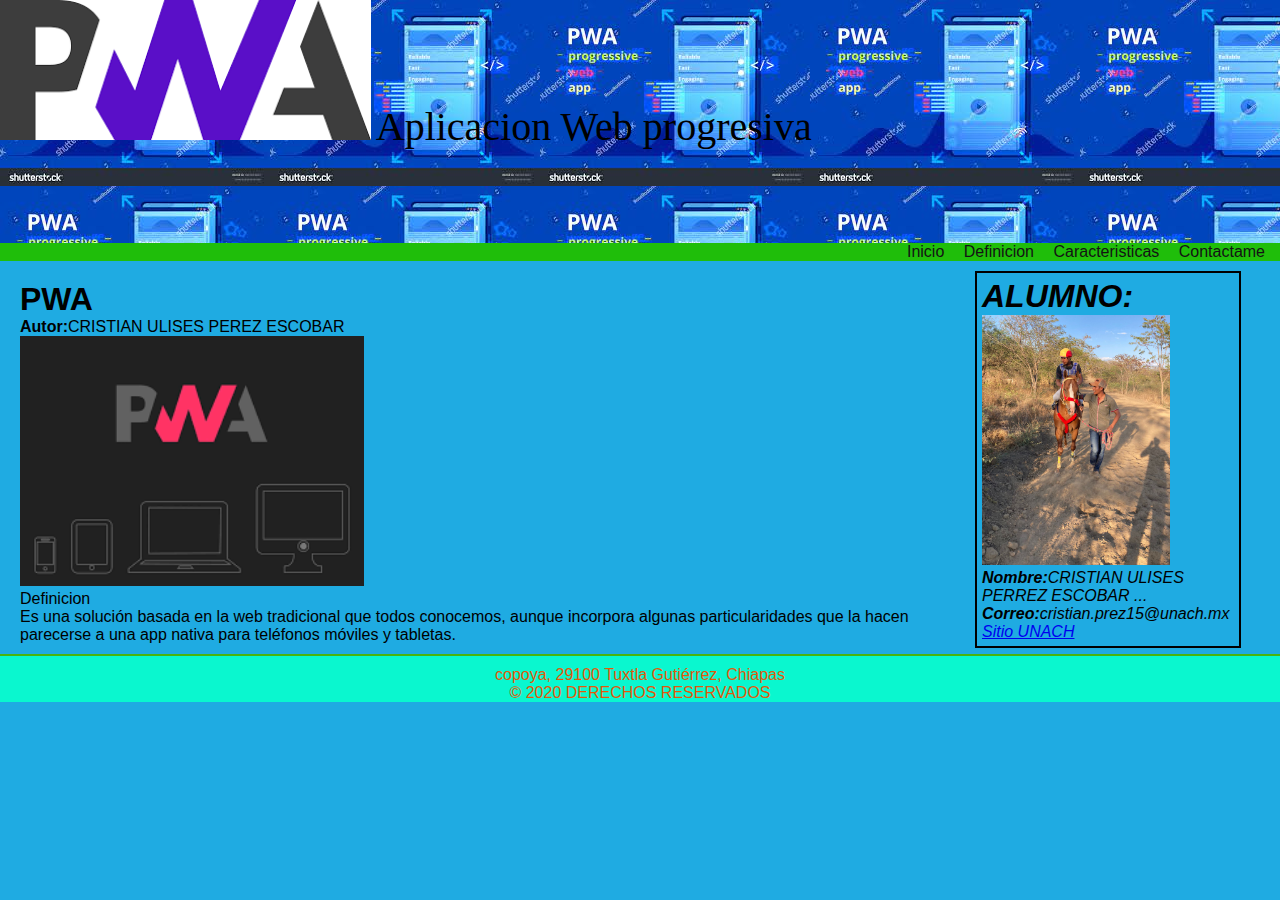
<file: PRACTICA8/index.html>
<!DOCTYPE html>
<html lang="en">
<head>
    <meta charset="UTF-8">
    <meta name="viewport" content="width=device-width, initial-scale=1.0">
    <title>Aplicacion Web progresiva</title>
    <link rel="stylesheet" href="CSS/style.css">
</head>
<body>
    <header> <!--encabezado-->
        <div id="Titulo">
            <img src="IMG/logo1.png" alt="Mi logo" id="logo" />
            <h1>Aplicacion Web progresiva</h1>
        </div>
        <nav> <!--menu-->
            <ul>
                <li><a href="index.html">Inicio</a></li>
                <li><a href="Definicion.html">Definicion</a></li>
                <li><a href="Caracteristicas.html">Caracteristicas</a></li>
                <li><a href="Contactame.html">Contactame</a></li>
            </ul>

        </nav>
        

        

    </header>
    <article>
        <section>
            <h1>PWA</h1>
            <p><strong>Autor:</strong>CRISTIAN ULISES PEREZ ESCOBAR</p>
            <div>
                <img src="IMG/contenido.png" alt="">
                <p><span>Definicion</span></p>
            </div>
                <p>Es una solución basada en la web tradicional que todos conocemos, aunque incorpora algunas particularidades que la hacen parecerse a una app 
                    nativa para teléfonos móviles y tabletas.</p>
            </section>
        <aside>
            <h1>ALUMNO:</h1>
            <p id="ALUMNOPERFIL"> <IMg src="IMG/mi foto.jpeg" alt="perfil" /></p>
            <P><STrong>Nombre:</STrong>CRISTIAN ULISES PERREZ ESCOBAR ...</P>
            <P><STrong>Correo:</STrong>cristian.prez15@unach.mx</P>
            <p><a href="Http://www.uv.unach.mx"> Sitio UNACH</a></p>
        </aside>
    </article>
    <footer><!--pie de pagina-->
        <P>copoya, 29100 Tuxtla Gutiérrez, Chiapas </P>
        <P>&COPY; 2020 DERECHOS RESERVADOS</P>
        
        
    </footer>
    
    
</body>
</html>
</file>
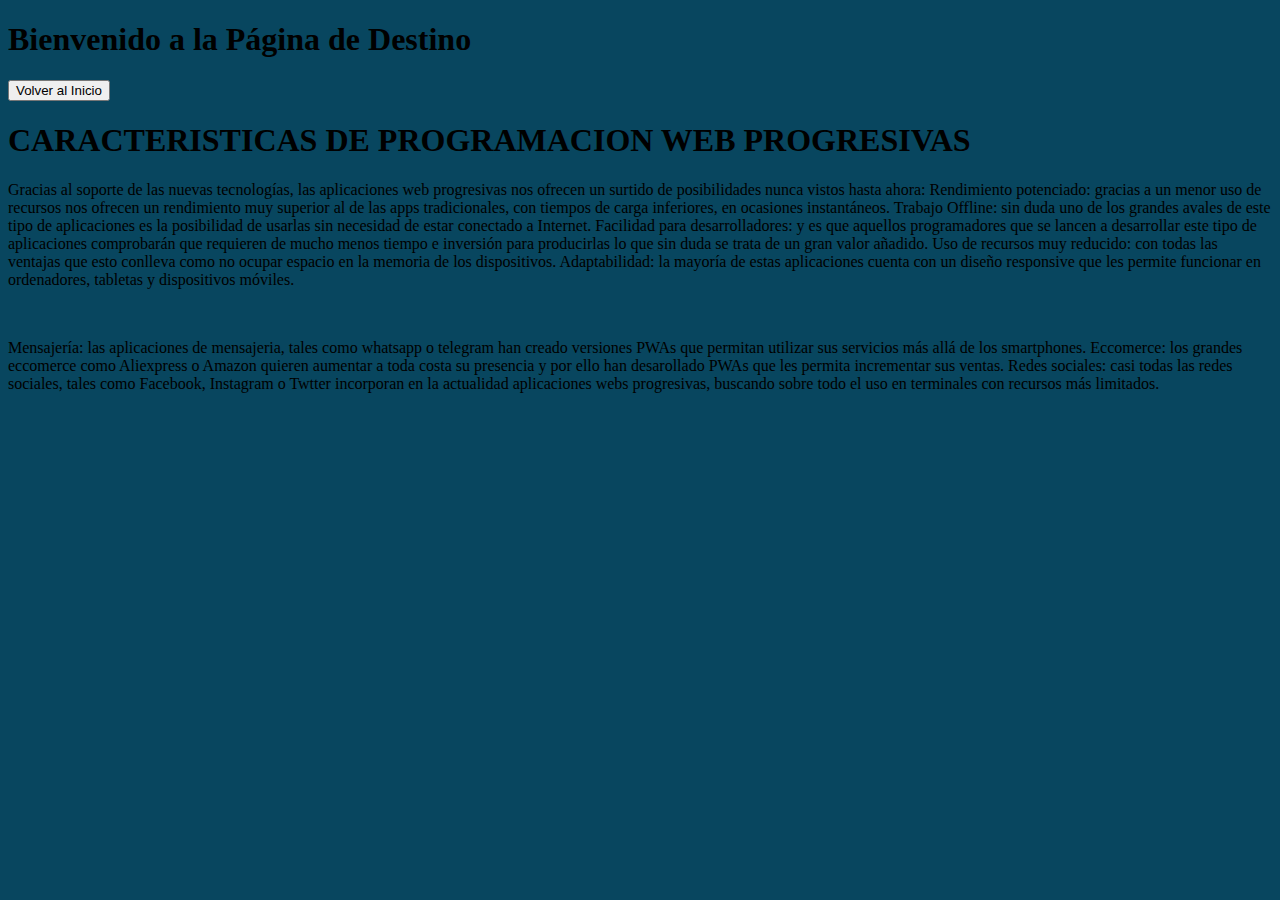
<file: PRACTICA8/Caracteristicas.html>
<!DOCTYPE html>
<html lang="en">
<head>
    <meta charset="UTF-8">
    <meta name="viewport" content="width=device-width, initial-scale=1.0">
    <title>Document</title>
    <title>Fondo de Color</title>
    <style>
        body {
            background-color: rgb(8, 70, 95); /* Rojo en valores RGB */
        }
    </style>
</head>
<body>
    <h1>Bienvenido a la Página de Destino</h1>
    
    <!-- Un botón que lleva de vuelta al inicio -->
    <a href="index.html">
        <button>Volver al Inicio</button>
    </a>
    <h1>CARACTERISTICAS DE PROGRAMACION WEB PROGRESIVAS</h1>
    <P>Gracias al soporte de las nuevas tecnologías, las aplicaciones web progresivas nos ofrecen un surtido de posibilidades nunca vistos hasta ahora:

        Rendimiento potenciado: gracias a un menor uso de recursos nos ofrecen un rendimiento muy superior al de las apps tradicionales, con tiempos de carga inferiores, en ocasiones instantáneos.
        Trabajo Offline: sin duda uno de los grandes avales de este tipo de aplicaciones es la posibilidad de usarlas sin necesidad de estar conectado a Internet.
        Facilidad para desarrolladores: y es que aquellos programadores que se lancen a desarrollar este tipo de aplicaciones comprobarán que requieren de mucho menos tiempo e inversión para producirlas lo que sin duda se trata de un gran valor añadido.
        Uso de recursos muy reducido: con todas las ventajas que esto conlleva como no ocupar espacio en la memoria de los dispositivos.
        Adaptabilidad: la mayoría de estas aplicaciones cuenta con un diseño responsive que les permite funcionar en ordenadores, tabletas y dispositivos móviles.</P><br>
    <p>Mensajería: las aplicaciones de mensajeria, tales como whatsapp o telegram han creado versiones PWAs que permitan utilizar sus servicios más allá de los smartphones.
        Eccomerce: los grandes eccomerce como Aliexpress o Amazon quieren aumentar a toda costa su presencia y por ello han desarollado PWAs que les permita incrementar sus ventas.
        Redes sociales: casi todas las redes sociales, tales como Facebook, Instagram o Twtter incorporan en la actualidad aplicaciones webs progresivas, buscando sobre todo el uso en terminales con recursos más limitados.</p><br>
    
</body>
</html>
</file>
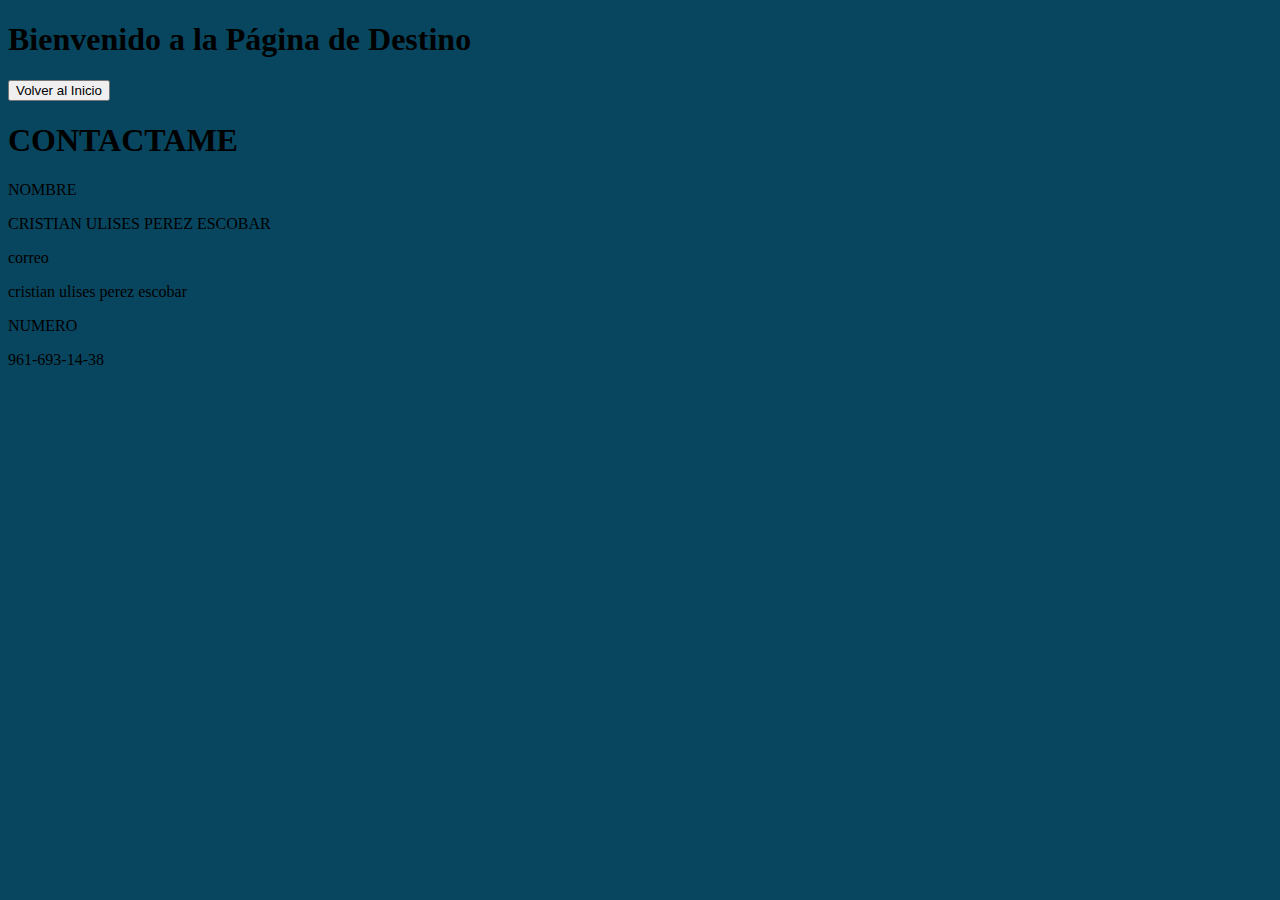
<file: PRACTICA8/contactame.html>
<!DOCTYPE html>
<html lang="en">
<head>
    <meta charset="UTF-8">
    <meta name="viewport" content="width=device-width, initial-scale=1.0">
    <title>Document</title>
    <title>Fondo de Color</title>
    <style>
        body {
            background-color: rgb(8, 70, 95); 
        }
    </style>
</head>
<body>
    <h1>Bienvenido a la Página de Destino</h1>
    
    <!-- Un botón que lleva de vuelta al inicio -->
    <a href="index.html">
        <button>Volver al Inicio</button>
    </a>
    <h1>CONTACTAME</h1>
    <P>NOMBRE</P><p>CRISTIAN ULISES PEREZ ESCOBAR </p>
    <P> correo</P><p>cristian ulises perez escobar</p>
    <P>NUMERO</P><P>961-693-14-38</P>
</body>
</html>
</file>
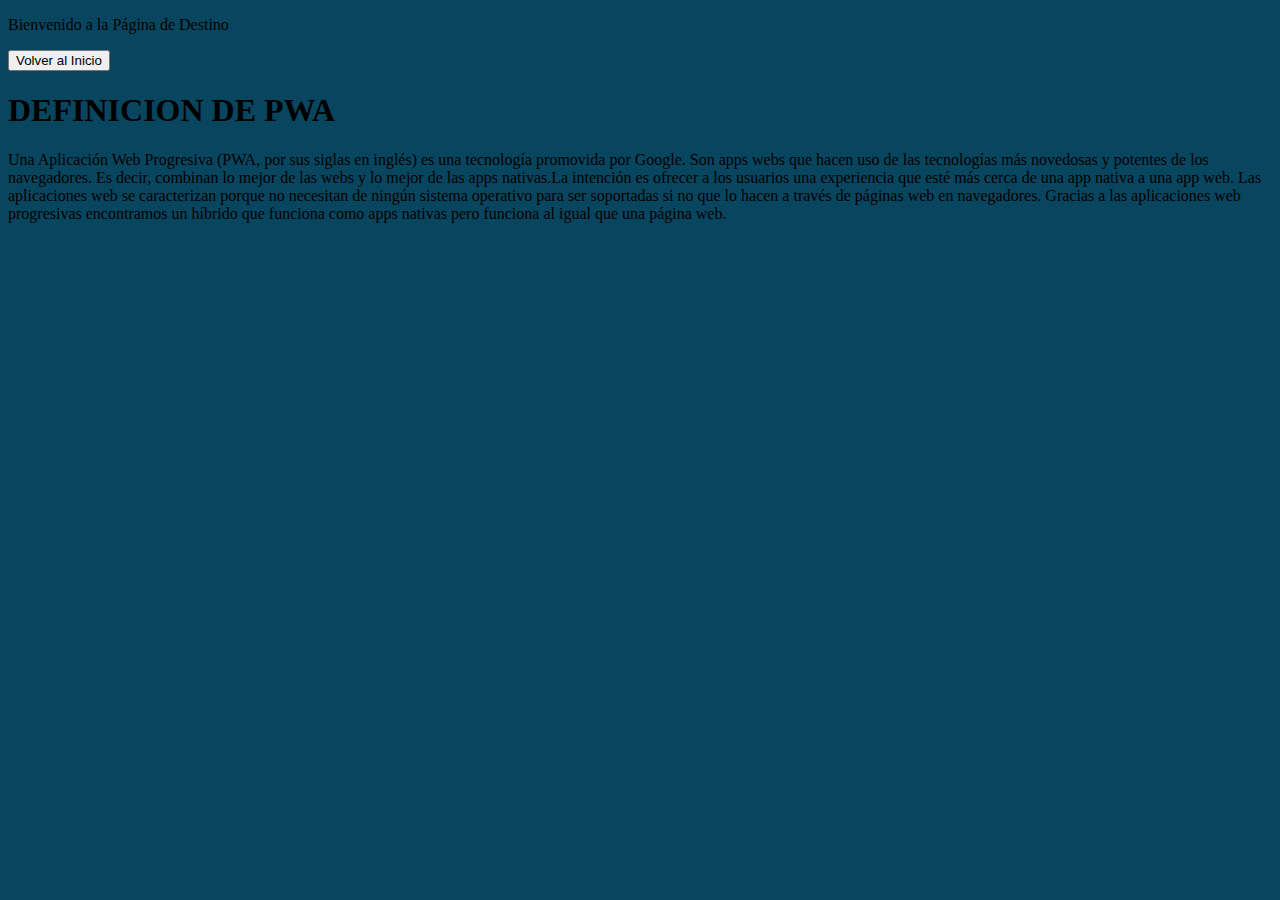
<file: PRACTICA8/Definicion.html>
<!DOCTYPE html>
<html lang="en">
<head>
    <meta charset="UTF-8">
    <meta name="viewport" content="width=device-width, initial-scale=1.0">
    <title>Document</title>
    <title>Fondo de Color</title>
    <style>
        body {
            background-color: rgb(8, 70, 95);
        }
    </style>
</head>
<body>
    <p>Bienvenido a la Página de Destino</p>
    
    <!-- Un botón que lleva de vuelta al inicio -->
    <a href="index.html">
        <button>Volver al Inicio</button>
    </a>
    <h1>DEFINICION DE PWA</h1>
    <P>Una Aplicación Web Progresiva (PWA, por sus siglas en inglés) es una tecnología promovida por Google. Son apps webs que hacen uso de las tecnologías más novedosas y potentes de los navegadores. Es decir, combinan lo mejor de las webs y lo mejor de las apps nativas.La intención es ofrecer a los usuarios una experiencia que esté más cerca de una app nativa a una app web. Las aplicaciones web se caracterizan porque no necesitan de ningún sistema operativo para ser soportadas si no que lo hacen a través de páginas web en navegadores. Gracias a las aplicaciones web progresivas 
        encontramos un híbrido que funciona como apps nativas pero funciona al igual que una página web.</P><br>
        <a href="index.html">
</body>
</html>
</file>
<file: PRACTICA8/CSS/style.css>
*{
    margin: 0%;
    padding: 0%;
}
body
{
    position: relative;
    background-color: rgb(31, 171, 226);
    font-family:'trebuchet MS', Arial,sans-serif;
    color: #000000;
}
header{
    background:url('../IMG/banner.jpg');
}
header h1{
    font-family: 'comic sans MS';
    font-size: 2.5em;
    font-weight: normal;
}
#Titulo
{
    display: inline-block;
}
#logo, header h1
{
    display: inline-block;
    margin-bottom: 0%;
    height: 140px;
}
nav{
    display: inline-block;
    width: 100%;
    height: 40%;
    text-align: right;
    background-color: rgb(31, 190, 10);
}
nav ul
{
    list-style-type: none;

}
nav li
{
    display: inline-block;
    margin-right: 15px;
}
nav a
{
    font-family: 'Segoe UI', Tahoma, Geneva, Verdana, sans-serif;
    font-size: 1,3em;
    color: #141314;
    padding-bottom: 3px;
    text-decoration: none;
}
nav  a:hover
{
color: #300791;
border-bottom: #000000;
}
img{
    height: 250px;
}
article{
    padding: 10px;
}
section{
    padding: 10px;
    margin-left: auto;
    margin-right: auto;
    float: left;
    width: 75%;
}
aside{
    padding: 5px;
    font-style: italic;
    float: left;
    width: 20%;
    border: 2px solid;
}
footer{
    float: left;
    position: relative;
    bottom: 0%;
    width: 100%;
    height: 150%;
    box-sizing: border-box;
    border-top: 2px solid #4ab30e;
    background-color: rgb(10, 247, 207);
    color: #e25909;
    text-align: center;
    padding-top: 10px;
}
</file>
